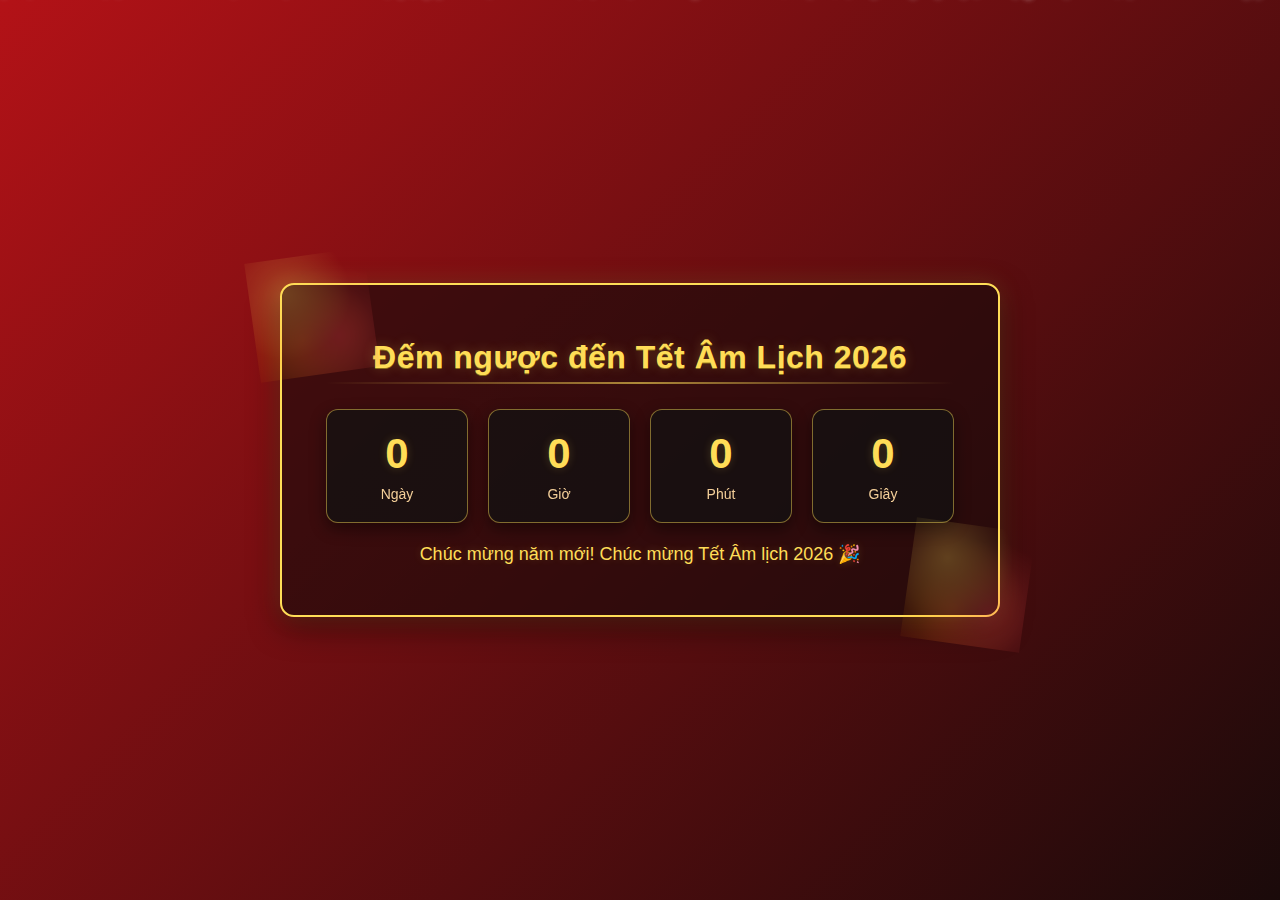
<file: index.html>
<!DOCTYPE html>
<html lang="vi">
<head>
    <meta charset="UTF-8">
    <title>Đếm ngược đến Tết Âm Lịch 2026</title>
    <link rel="stylesheet" href="style.css">
</head>
<body>
    <div id="snow-container" class="snow-container"></div>
    <div id="fireworks-container" class="fireworks-container"></div>
    <div class="countdown-container">
        <h1>Đếm ngược đến Tết Âm Lịch 2026</h1>

        <div id="christmas-banner" class="christmas-banner"><span class="icon">🎄</span><span id="christmas-text"></span></div>

        <div class="countdown">
            <div class="time-box">
                <span id="days">0</span>
                <label>Ngày</label>
            </div>
            <div class="time-box">
                <span id="hours">0</span>
                <label>Giờ</label>
            </div>
            <div class="time-box">
                <span id="minutes">0</span>
                <label>Phút</label>
            </div>
            <div class="time-box">
                <span id="seconds">0</span>
                <label>Giây</label>
            </div>
        </div>

        <p id="message"></p>
    </div>

    <script src="script.js"></script>
</body>
</html>
</file>
<file: style.css>
:root {
    --tet-red: #b31217;
    --tet-dark: #1a0a0a;
    --tet-gold: #ffdd57;
    --tet-gold-deep: #e5b800;
    --tet-shadow: rgba(0,0,0,0.5);
}

body {
    font-family: Arial, Helvetica, sans-serif;
    background: linear-gradient(135deg, var(--tet-red), var(--tet-dark));
    color: #fff;
    height: 100vh;
    margin: 0;
    display: flex;
    justify-content: center;
    align-items: center;
    overflow: hidden;
}

.countdown-container {
    text-align: center;
    background: rgba(26, 10, 10, 0.65);
    padding: 32px 44px;
    border-radius: 14px;
    border: 2px solid var(--tet-gold);
    box-shadow: 0 0 25px rgba(255, 221, 87, 0.15), 0 10px 30px var(--tet-shadow);
    position: relative;
}

.countdown-container h1 {
    margin-bottom: 25px;
    color: var(--tet-gold);
    letter-spacing: 0.5px;
    text-shadow: 0 1px 0 #8a6f1a, 0 0 12px rgba(255, 221, 87, 0.25);
    background-image: linear-gradient(to right, transparent, rgba(255, 221, 87, 0.6), transparent);
    background-repeat: no-repeat;
    background-size: 100% 2px;
    background-position: 0 100%;
    padding-bottom: 8px;
}

.countdown {
    display: flex;
    gap: 20px;
    justify-content: center;
    flex-wrap: wrap;
}

.time-box {
    background: rgba(17, 17, 17, 0.75);
    padding: 20px;
    border-radius: 12px;
    min-width: 100px;
    border: 1px solid rgba(255, 221, 87, 0.45);
    box-shadow: 0 6px 16px rgba(0,0,0,0.45);
    transition: transform 0.2s ease, box-shadow 0.2s ease;
}

.time-box span {
    display: block;
    font-size: 42px;
    font-weight: bold;
    color: var(--tet-gold);
    text-shadow: 0 0 10px rgba(255, 221, 87, 0.2);
}

.time-box label {
    margin-top: 8px;
    display: block;
    font-size: 14px;
    color: #ffd9a0;
    opacity: 0.95;
}

#message {
    margin-top: 20px;
    font-size: 18px;
    color: var(--tet-gold);
    text-shadow: 0 0 8px rgba(255, 221, 87, 0.2);
}

.christmas-banner {
    display: none;
    align-items: center;
    justify-content: center;
    gap: 10px;
    background: rgba(26, 10, 10, 0.45);
    border: 1px solid rgba(255, 221, 87, 0.45);
    padding: 10px 14px;
    border-radius: 8px;
    color: #fff;
    box-shadow: 0 6px 16px rgba(0,0,0,0.3);
    margin-bottom: 16px;
}
.christmas-banner.visible {
    display: flex;
    animation: pulse-gold 1.4s ease-in-out infinite;
}
.christmas-banner .icon { font-size: 22px; color: var(--tet-gold); }
#christmas-text { font-weight: 600; letter-spacing: 0.2px; }
@keyframes pulse-gold {
  0% { box-shadow: 0 0 0 rgba(255,221,87,0.0); }
  50% { box-shadow: 0 0 18px rgba(255,221,87,0.35); }
  100% { box-shadow: 0 0 0 rgba(255,221,87,0.0); }
}

.countdown-container::before,
.countdown-container::after {
    content: "";
    position: absolute;
    width: 120px;
    height: 120px;
    pointer-events: none;
    opacity: 0.25;
    background: radial-gradient(circle at 30% 30%, var(--tet-gold), transparent 55%),
                radial-gradient(circle at 70% 70%, #ff4d4f, transparent 60%),
                radial-gradient(circle at 40% 70%, #ff9f0a, transparent 65%);
    filter: blur(0.3px);
    animation: float 8s ease-in-out infinite;
}
.countdown-container::before { top: -30px; left: -30px; transform: rotate(-8deg); }
.countdown-container::after  { bottom: -30px; right: -30px; transform: rotate(8deg); animation-delay: 2s; }

@keyframes float {
    0%   { transform: translateY(0) rotate(0deg); }
    50%  { transform: translateY(-10px) rotate(2deg); }
    100% { transform: translateY(0) rotate(0deg); }
}

.time-box:hover {
    transform: translateY(-4px);
    box-shadow: 0 10px 22px rgba(0,0,0,0.55);
}

/* Snow overlay */
.snow-container {
    position: fixed;
    inset: 0;
    pointer-events: none;
    z-index: 3;
    overflow: hidden;
}
.snowflake {
    position: absolute;
    top: -10px;
    border-radius: 50%;
    background: radial-gradient(circle, rgba(255,255,255,0.95) 0%, rgba(255,255,255,0.75) 40%, rgba(255,255,255,0) 70%);
    box-shadow: 0 0 6px rgba(255,255,255,0.35);
    animation-name: snow-fall, snow-drift;
    animation-timing-function: linear, ease-in-out;
    animation-iteration-count: infinite, infinite;
}
@keyframes snow-fall { 0% { top: -10px; } 100% { top: 105vh; } }
@keyframes snow-drift { 0% { margin-left: 0; } 50% { margin-left: 12px; } 100% { margin-left: 0; } }

/* Fireworks overlay */
.fireworks-container {
    position: fixed;
    inset: 0;
    pointer-events: none;
    z-index: 4;
    overflow: hidden;
}
.firework {
    position: absolute;
    width: 2px;
    height: 2px;
}
.firework .spark {
    position: absolute;
    width: 4px;
    height: 4px;
    border-radius: 50%;
    background: var(--color, #ffd9a0);
    transform: rotate(var(--angle)) translateY(0) scale(0.6);
    opacity: 1;
    animation: spark-explode 1200ms ease-out forwards;
}
@keyframes spark-explode {
    to {
        transform: rotate(var(--angle)) translateY(var(--distance)) scale(1);
        opacity: 0;
    }
}

.snow-container {
    position: fixed;
    inset: 0;
    pointer-events: none;
    z-index: 3;
    overflow: hidden;
}

.snowflake {
    position: absolute;
    top: -10px;
    border-radius: 50%;
    background: radial-gradient(circle, rgba(255,255,255,0.95) 0%, rgba(255,255,255,0.75) 40%, rgba(255,255,255,0) 70%);
    box-shadow: 0 0 6px rgba(255,255,255,0.35);
    animation-name: snow-fall, snow-drift;
    animation-timing-function: linear, ease-in-out;
    animation-iteration-count: infinite, infinite;
}

@keyframes snow-fall {
    0% { top: -10px; }
    100% { top: 105vh; }
}

@keyframes snow-drift {
    0% { margin-left: 0; }
    50% { margin-left: 12px; }
    100% { margin-left: 0; }
}
</file>
